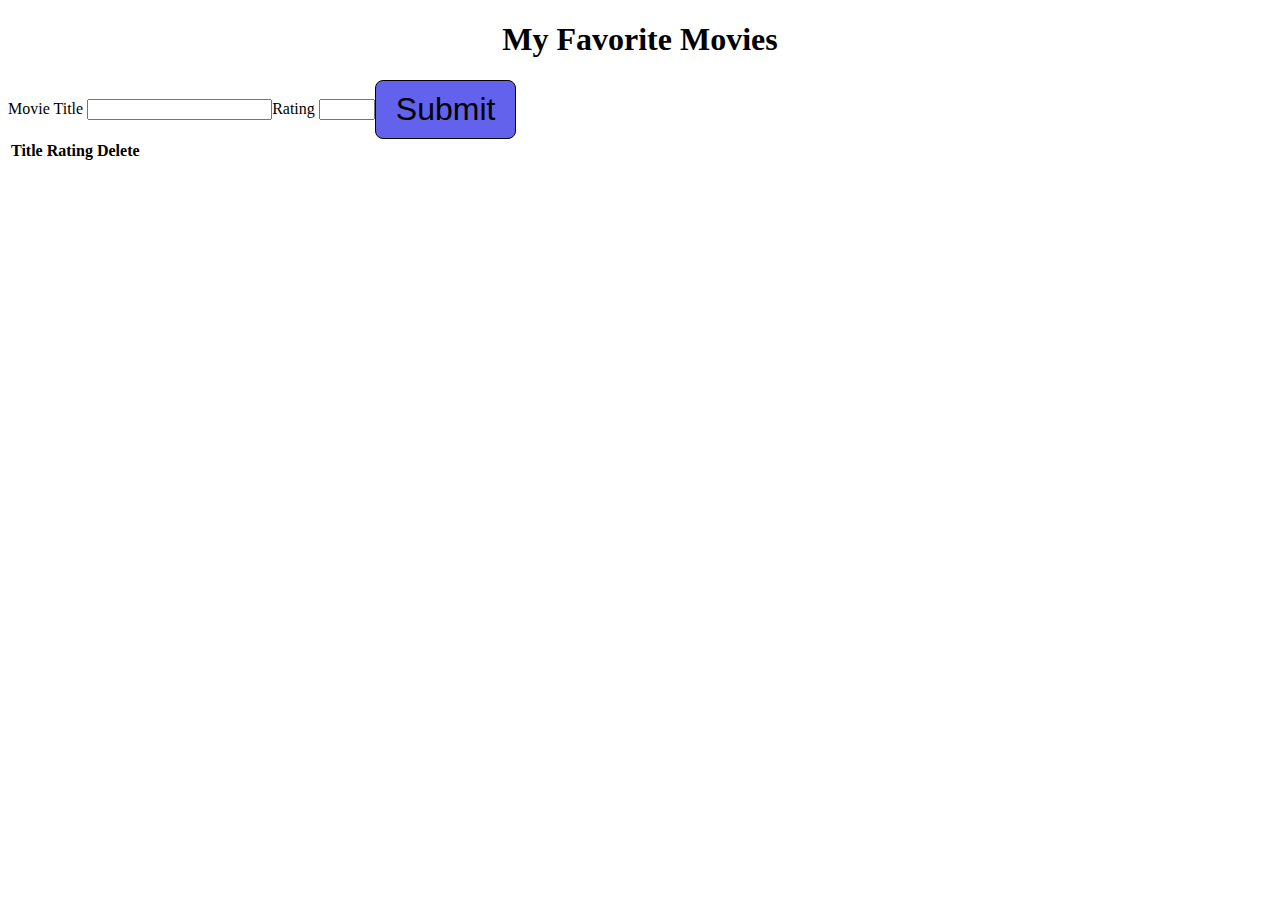
<file: jquery-dom/movies.html>
<!DOCTYPE html>
<html lang="en">

<head>
    <meta charset="UTF-8">
    <meta http-equiv="X-UA-Compatible" content="IE=edge">
    <meta name="viewport" content="width=device-width, initial-scale=1.0">
    <link rel="stylesheet" href="movies.css">
</head>

<body>
    <div>
        <h1 class="page-heading">My Favorite Movies</h1>
        <form class="input-form" id="add-movie-form">
            <div>
                <label for="title">Movie Title</label>
                <input type="text" id="movie-title">
            </div>

            <div>
                <label for="rating">Rating</label>
                <input class="rating-form" type="number" min="0" max="10" id="rating">
            </div>

            <div>
                <button type="submit" class="btn submit-btn">Submit</button>
            </div>

        </form>
    </div>

    <table class="table table-striped table-hover">
        <thead class="thead-light">
            <tr>
                <th scope="col">Title <i id="title" class="fas fa-sort-down"></i></th>

                <th scope="col">Rating <i id="rating" class="fas fa-sort-down"></i></th>
                <th scope="col">Delete </i></th>
            </tr>
        </thead>
        <tbody id="movie-table-body">

        </tbody>
    </table>






    <script src="https://code.jquery.com/jquery-3.4.1.js"
        integrity="sha256-WpOohJOqMqqyKL9FccASB9O0KwACQJpFTUBLTYOVvVU=" crossorigin="anonymous"></script>
    <script src="movies.js"></script>

</body>

</html>
</file>
<file: jquery-dom/movies.css>
.page-heading {
    font-size: 2em;
    text-align: center;
}

.input-form {

    display: flex;
    flex-flow: row wrap;
    align-items: center;
    border: 10px;

}

.submit-btn {
    border-radius: 8px;

    border: 1px solid #000;
    padding: 10px 20px;
    background: rgb(98, 98, 236);
    font-size: 2em;
    cursor: pointer;
}
</file>
